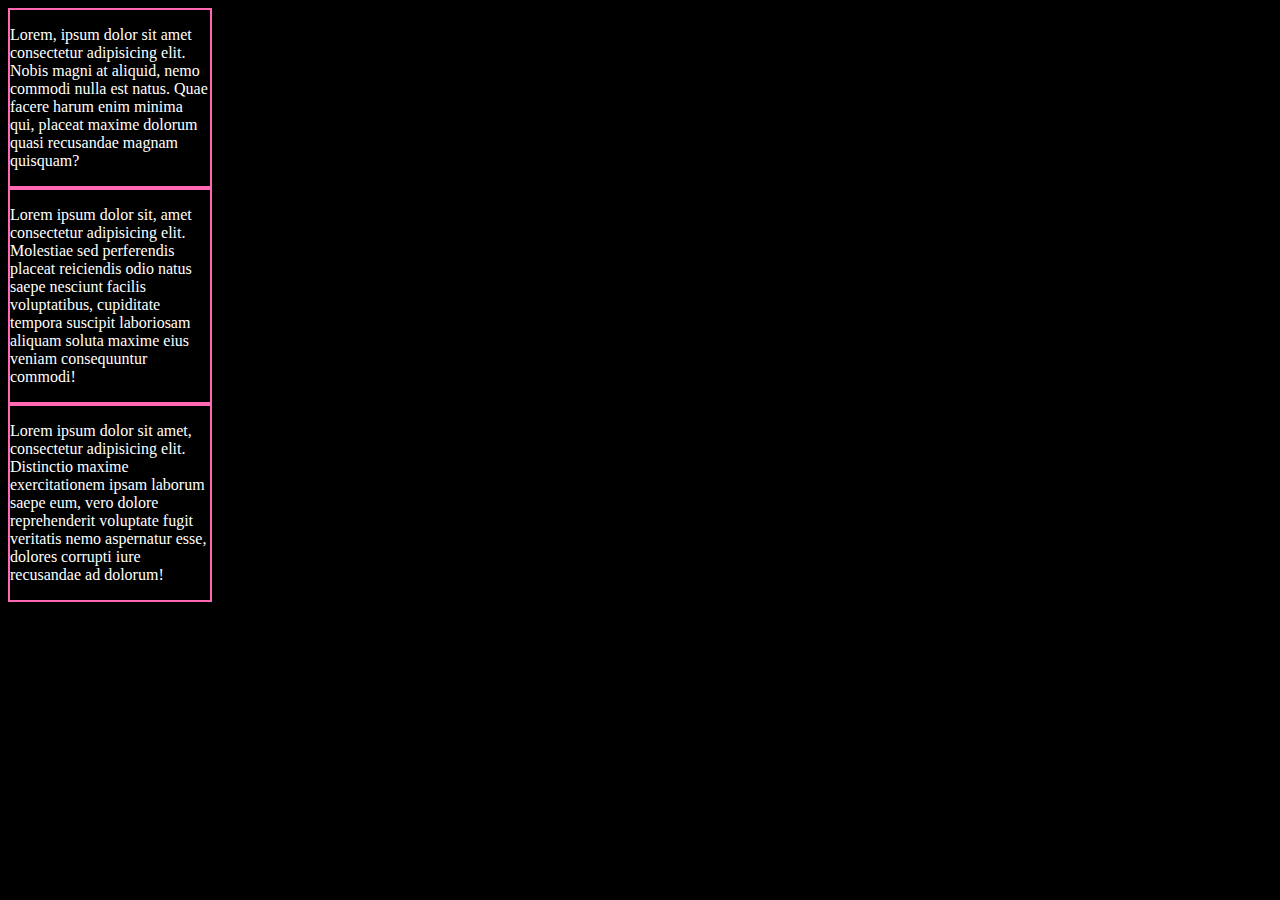
<file: flexbox-demo/index.html>
<!DOCTYPE html>
<html lang="en">
<head>
    <meta charset="UTF-8">
    <meta name="viewport" content="width=device-width, initial-scale=1.0">
    <title>Document</title>
    <link rel="stylesheet" href="./style.css">
</head>
<body>
    <!--main.flex-container>div.card*3>p -->
    <main class="flex-container">
        <div class="card">
            <p>Lorem, ipsum dolor sit amet consectetur adipisicing elit. Nobis magni at aliquid, nemo commodi nulla est natus. Quae facere harum enim minima qui, placeat maxime dolorum quasi recusandae magnam quisquam?</p>
        </div>    
        <div class="card">
            <p>Lorem ipsum dolor sit, amet consectetur adipisicing elit. Molestiae sed perferendis placeat reiciendis odio natus saepe nesciunt facilis voluptatibus, cupiditate tempora suscipit laboriosam aliquam soluta maxime eius veniam consequuntur commodi!</p>
        </div>
        <div class="card">
            <p>Lorem ipsum dolor sit amet, consectetur adipisicing elit. Distinctio maxime exercitationem ipsam laborum saepe eum, vero dolore reprehenderit voluptate fugit veritatis nemo aspernatur esse, dolores corrupti iure recusandae ad dolorum!</p>
        </div>
    </main>
</body>
</html>
</file>
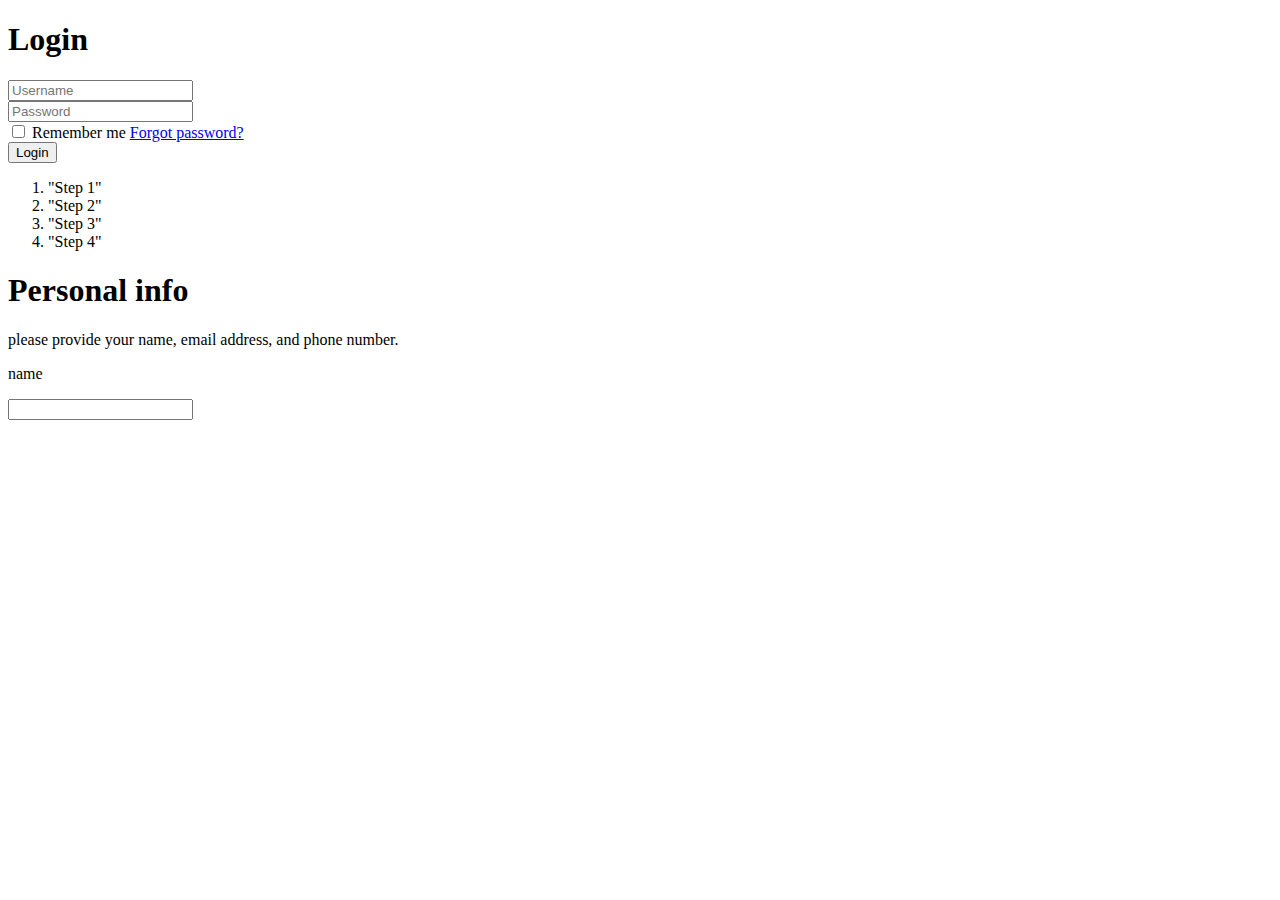
<file: Homework/index.html>
<!DOCTYPE html>
<html lang="en">
<head>
    <meta charset="UTF-8">
    <meta http-equiv="X-UA-Compatible" content="IE=edge">
    <meta name="viewport" content="width=device-width, initial-scale=1">
    <title>Personal info</title>
    <link rel="stylesheet" href="./styles.css">
</head>

<body>

   <body>
    <div class="wrapper">
        <form action="">
            <h1>Login</h1>
            <div class="input-box">
                <input type="text" placeholder="Username" required>
            </div>
            <div class="input-box">
                <input type="password"
                placeholder="Password" required>
            </div>

            <div class="remember-forgot">
                <label><input type="checkbox"> Remember me</label>
                <a href="#">Forgot password?</a>
            </div>
           
            <button type="submit" class="btn">Login</button>
        </form>
    </div> 
      <ol>
        <li>"Step 1"</li>             
        <li>"Step 2"</li>       
        <li>"Step 3"</li>        
        <li>"Step 4"</li>
    </ol>
   </body>
    <main>
        <section id="user_input"></section>
       <ol class="list"></ol>
       <div class="info"></div>
       <h1>Personal info</h1>
       <p>please provide your name, email address, and phone number.</p>
       <p>name</p><input type="name">
    </main>
</body>
</html>
</file>
<file: flexbox-demo/style.css>
body{
    background-color: black;
    color: white;
}

.flex-container{
    height: 90px;
    display: hotpink;
    /*flex-direction: row; */
    justify-content: space-between;
    align-items: center;
}

.card{
    max-width: 200px;
    border: 2px solid hotpink;  
    padding: 20 px;
}
</file>
<file: Homework/styles.css>
body{
    background-color: white;
    color: black;
}

.flex-container{
    flex-direction: row;
    height: 300px;
    width: auto;
    
}

.box{
    

}
</file>
